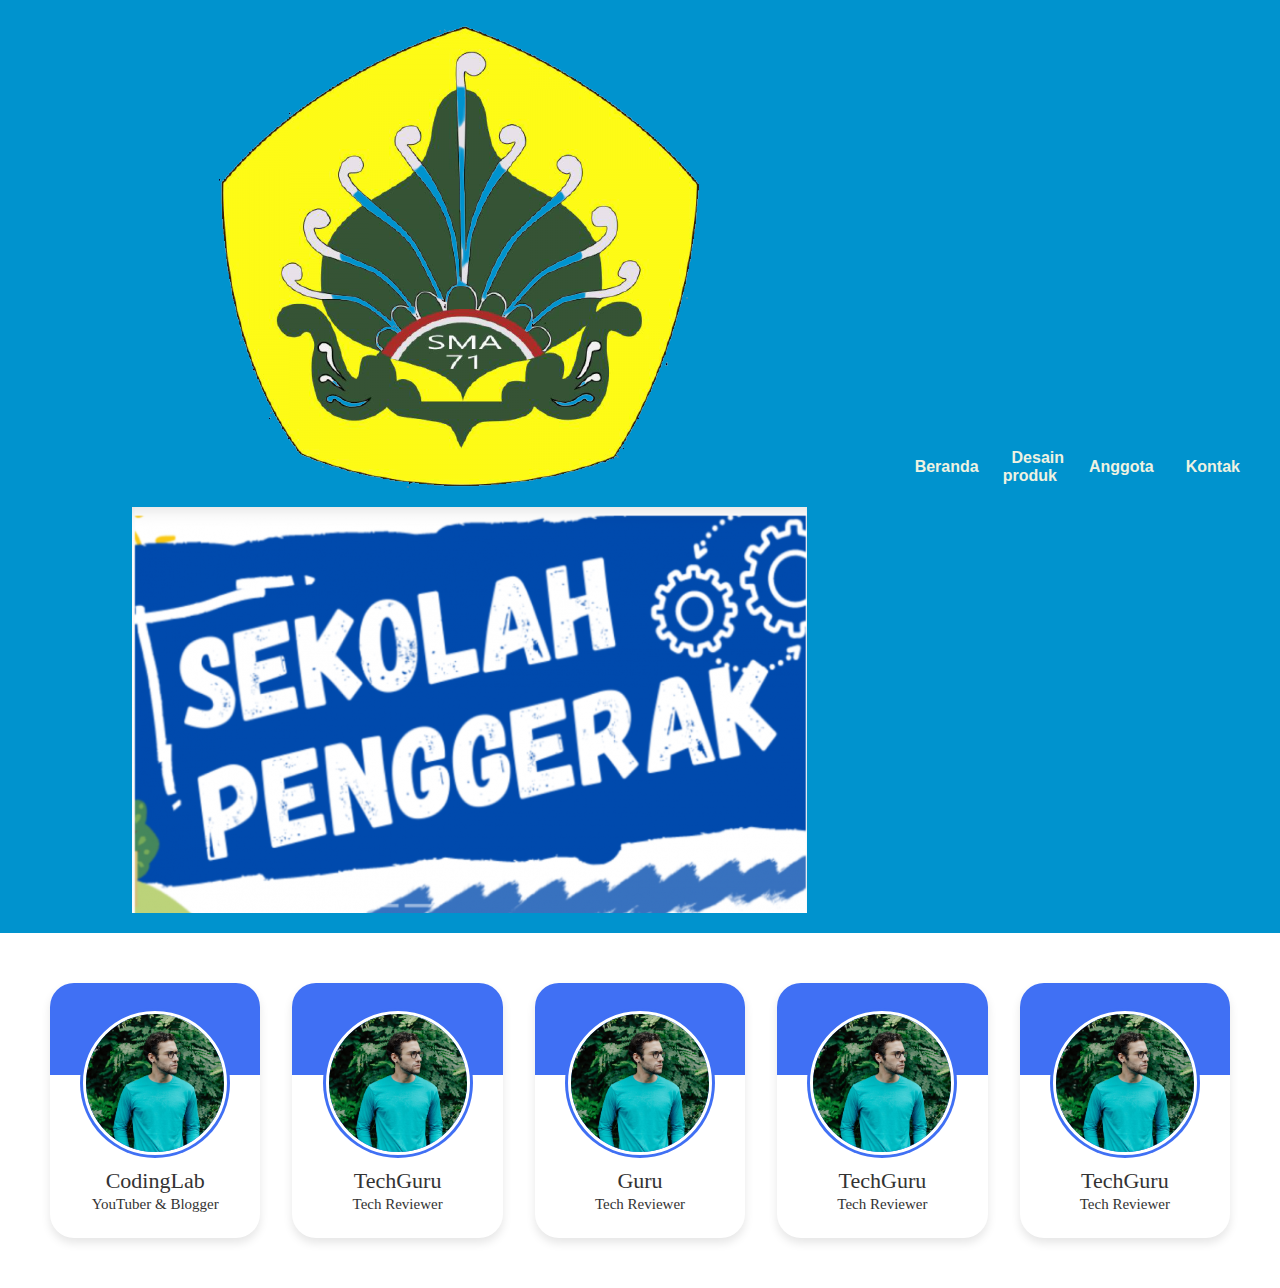
<file: page.html>
<!DOCTYPE html>
<html lang="en">
<head></head>
    <meta charset="UTF-8">
    <meta name="viewport" content="width=device-width, initial-scale=1.0" />
    <title>WEB KERKOM </title>
    <link rel="stylesheet" href="styles.css">
</head>
<body>
    <nav>
        <div class="">
            <img src="/1 logo.png" alt="sman 71" class="logo-sekolah" />
            <img src="/logo.png" alt="penggerak" class="logo-penggerak" />
        </div>
            <ul>
            <li>
                <a href="index.html">Beranda</a>
            </li>
            <li>
                <a href="#">Desain produk</a>
            </li>
            <li>
                <a href="page.html">Anggota</a>
            </li>
            <li>
                <a href="#">Kontak</a>
            </li>
        </ul>   
    </nav>
    <div class="scroll-container">
        <div class="profile-card">
            <div class="image">
                <img src="co.jpg" alt="" class="profile-img" />
              </div>
            <div class="text-data">
                <span class="name">CodingLab</span>
                <span class="job">YouTuber & Blogger</span>
             </div>
        </div>
        <div class="profile-card">
            <div class="image">
                <img src="co.jpg" alt="" class="profile-img" />
            </div>
            <div class="text-data">
                <span class="name">TechGuru</span>
                <span class="job">Tech Reviewer</span>
            </div>
        </div>
        <div class="profile-card">
            <div class="image">
                <img src="co.jpg" alt="" class="profile-img" />
            </div>
            <div class="text-data">
                <span class="name">Guru</span>
                <span class="job">Tech Reviewer</span>
            </div>
        </div>
        <div class="profile-card">
            <div class="image">
                <img src="co.jpg" alt="" class="profile-img" />
            </div>
            <div class="text-data">
                <span class="name">TechGuru</span>
                <span class="job">Tech Reviewer</span>
            </div>
        </div>
        <div class="profile-card">
            <div class="image">
                <img src="co.jpg" alt="" class="profile-img" />
            </div>
            <div class="text-data">
                <span class="name">TechGuru</span>
                <span class="job">Tech Reviewer</span>
            </div>
        </div>
    </div>
        
</body>
</html>
</file>
<file: styles.css>
*,
html {
  padding: 0;
  margin: 0;
  box-sizing: border-box;
}

@font-face {
  font-family: "superkids";
  src: url(Super\ Kinds.ttf);
}

.logo {
  font-family: "superkids";
  font-size: 32px;
  color: #eef2e2;
  padding-top: 1rem;
  padding-bottom: 1rem;
}

nav {
  background-color: #0093ce;
  justify-content: space-between;
  display: flex;
  align-items: center;
  text-align: center;
  padding: 1rem 2rem;
}

nav ul {
  display: flex;
  align-items: center;
  list-style-type: none;
  gap: 1rem;
}

nav ul li a {
  text-decoration: none;
  font-family: "Segoe UI", Tahoma, Verdana, sans-serif;
  color: #eef2e2;
  font-weight: 600;
  padding: 8px;
  transition: all;
  transition-duration: 500ms;
  border-bottom: 1px solid #00000000;
}

nav ul li a:hover {
  border-bottom: 1px solid #ffda33;
}

.menu-icon {
  font-size: 28px;
  display: none;
}
@media only screen and (max-width: 768px) {
  nav {
    flex-wrap: wrap;
    position: fixed;
    width: 100%;
    top: 0;
  }

  nav ul {
    flex-direction: column;
    width: 100%;
  }

  nav ul li:last-of-type {
    padding-bottom: 8px;
  }

  nav ul.hidden {
    display: none;
  }

  .menu-icon {
    display: flex;
    align-items: center;
  }
}

.scroll-container {
  justify-content: center;
  display: flex;
  align-items: center;
  position: relative;
  padding: 50px;
  gap: 2rem;
}

.profile-card {
  display: flex;
  flex-direction: column;
  align-items: center;
  max-width: 270px;
  width: 100%;
  background: #fff;
  border-radius: 24px;
  padding: 25px;
  box-shadow: 0 5px 10px rgba(0, 0, 0, 0.1);
  position: relative;
  transition: transform 300s ease-in-out;
  transition: all;
  transition-duration: 500ms;
}

.profile-card:hover {
  transform: scale(1.12);
  box-shadow: 0 10px 20px rgba(0, 0, 0, 0.2);
}

.profile-card::before {
  content: "";
  position: absolute;
  top: 0;
  left: 0;
  height: 36%;
  width: 100%;
  border-radius: 24px 24px 0 0;
  background-color: #4070f4;
}
.image {
  position: relative;
  height: 150px;
  width: 150px;
  border-radius: 50%;
  background-color: #4070f4;
  padding: 3px;
  margin-bottom: 10px;
}
.image .profile-img {
  height: 100%;
  width: 100%;
  object-fit: cover;
  border-radius: 50%;
  border: 3px solid #fff;
}
.profile-card .text-data {
  display: flex;
  flex-direction: column;
  align-items: center;
  color: #333;
}
.text-data .name {
  font-size: 22px;
  font-weight: 500;
}
.text-data .job {
  font-size: 15px;
  font-weight: 400;
  align-content: center;
  padding-top: 2px;
}
.text-data .jobdesk {
  font-size: 15px;
  font-weight: 400;
  text-align: center;
}

.heading {
  padding: 80px 0px 1rem 3cm;
}

.container {
  padding: 200px;
}

.title {
  font-size: 24px;
  font-weight: bold;
  color: #0093ce;
  border-bottom: 3px solid #0093ce;
  display: inline-block;
  margin-bottom: 20px;
}

.content.p {
  font-size: 25px;
  color: #000000;
  line-height: 1.6;
  word-spacing: 3px;
}

main {
  height: 100vh;
  overflow-y: scroll;
  scroll-snap-type: y mandatory;
}

main > section {
  height: 100vh;
  background: #fff;
  scroll-snap-align: start;
  scroll-snap-stop: always;
}

main > #section-2 .head {
  display: flex;
  position: relative;
  justify-content: space-evenly;
  padding-top: 80px;
}
</file>
